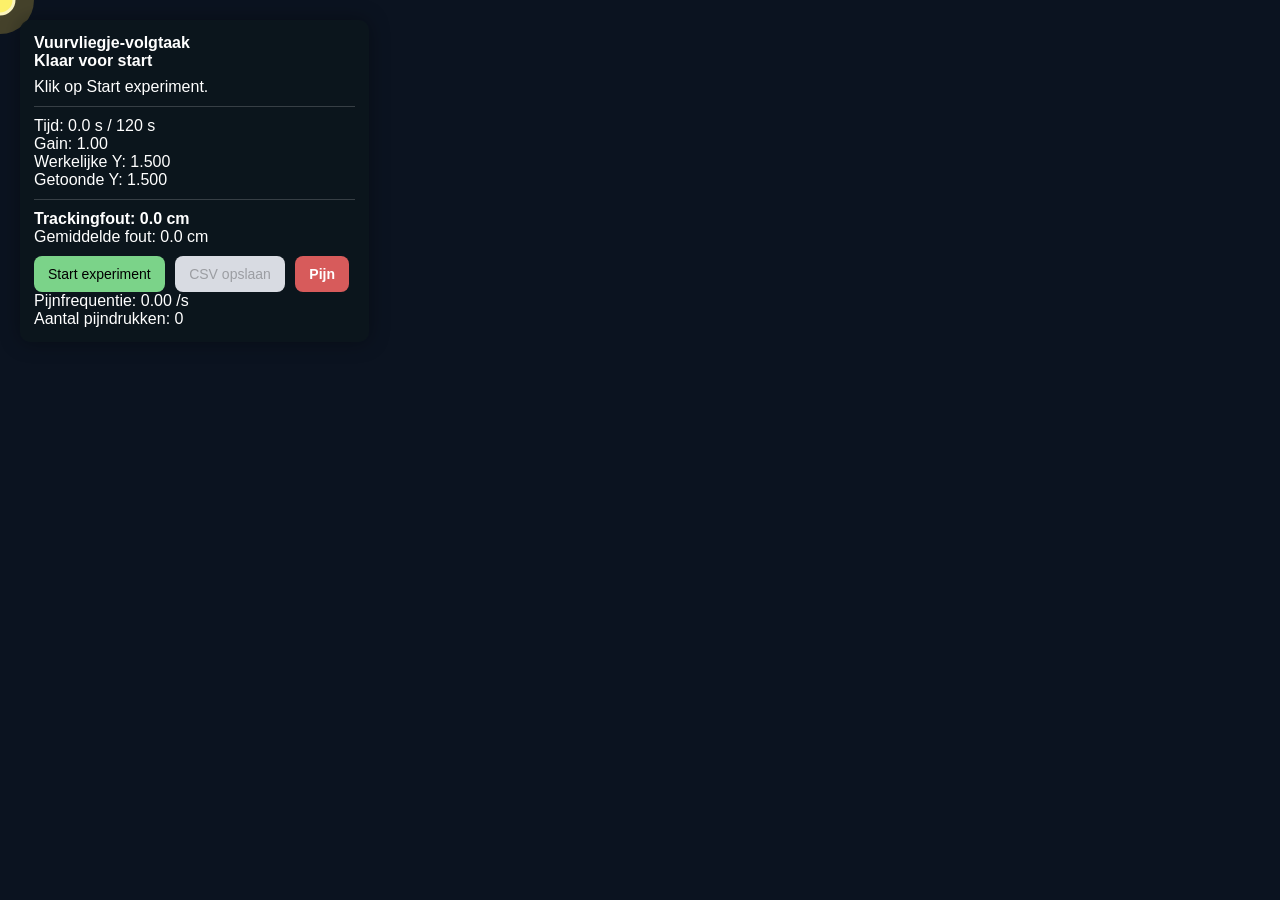
<file: index.html>
<!DOCTYPE html>
<html>
<head>
    <meta charset="utf-8">
    <title>Vuurvliegje-volgtaak</title>

    <script src="https://aframe.io/releases/1.7.1/aframe.min.js"></script>
    <link rel="stylesheet" href="style.css?v=6">
</head>

<body>

<div id="countdown">3</div>

<div id="info">
    <div><strong>Vuurvliegje-volgtaak</strong></div>
    <div id="statusText">Klaar voor start</div>
    <div id="instructionText">Klik op Start experiment.</div>

    <hr>

    <div id="timeText">Tijd: 0.0 s / 120 s</div>
    <div id="gainText">Gain: 1.00</div>
    <div id="realYText">Werkelijke Y: 1.500</div>
    <div id="visualYText">Getoonde Y: 1.500</div>

    <hr>

    <div id="errorText"><strong>Trackingfout: 0.0 cm</strong></div>
    <div id="meanErrorText">Gemiddelde fout: 0.0 cm</div>

    <button id="startButton">Start experiment</button>
    <button id="saveButton" disabled>CSV opslaan</button>
    <button id="painButton">Pijn</button>

    <div id="painRateText">Pijnfrequentie: 0.00 /s</div>
    <div id="painCountText">Aantal pijndrukken: 0</div>
</div>

<!-- Grote first-person arm als 2D-overlay. -->
<svg id="armOverlay" aria-hidden="true">
    <path id="armShape"></path>
    <circle id="elbowShape"></circle>
    <g id="handShape">
        <ellipse id="palmShape"></ellipse>
        <line class="finger finger1"></line>
        <line class="finger finger2"></line>
        <line class="finger finger3"></line>
        <line class="finger finger4"></line>
        <line class="finger thumb"></line>
    </g>

    <!-- Vuurvliegje ook in de bovenste SVG-laag tekenen, zodat het nooit door de hand verdwijnt. -->
    <circle id="targetGlow2D" r="34"></circle>
    <circle id="targetCore2D" r="14"></circle>
</svg>

<a-scene
    id="scene"
    fog="type: linear; color: #132433; near: 6; far: 18">

    <a-sky color="#102235"></a-sky>

    <a-entity light="type: ambient; color: #9db7c6; intensity: 0.75"></a-entity>
    <a-entity light="type: directional; color: #dce9f5; intensity: 0.45" position="-2 4 1"></a-entity>

    <a-plane position="0 0 -3" rotation="-90 0 0" width="26" height="26" color="#2f5f38"></a-plane>
    <a-plane position="0 0.01 -3" rotation="-90 0 0" width="4" height="10" color="#6b5b43"></a-plane>

    <a-sphere position="-6 1.2 -12" radius="3.0" color="#20382b"></a-sphere>
    <a-sphere position="0 1.4 -13" radius="3.5" color="#1c3327"></a-sphere>
    <a-sphere position="6 1.1 -12" radius="3.0" color="#21372a"></a-sphere>

    <a-cylinder position="-3 1.2 -4" radius="0.15" height="2.4" color="#6a4128"></a-cylinder>
    <a-cone position="-3 2.8 -4" radius-bottom="1.0" radius-top="0.1" height="2.2" color="#2c6d3b"></a-cone>
    <a-cylinder position="-4.5 1.3 -6" radius="0.17" height="2.6" color="#6a4128"></a-cylinder>
    <a-cone position="-4.5 3.0 -6" radius-bottom="1.1" radius-top="0.1" height="2.4" color="#2e7440"></a-cone>
    <a-cylinder position="-2.2 1.1 -7.5" radius="0.14" height="2.2" color="#6a4128"></a-cylinder>
    <a-cone position="-2.2 2.6 -7.5" radius-bottom="0.9" radius-top="0.1" height="2.0" color="#2b6a3b"></a-cone>

    <a-cylinder position="3 1.2 -4.5" radius="0.15" height="2.4" color="#6a4128"></a-cylinder>
    <a-cone position="3 2.8 -4.5" radius-bottom="1.0" radius-top="0.1" height="2.2" color="#2c6d3b"></a-cone>
    <a-cylinder position="4.6 1.35 -6.8" radius="0.18" height="2.7" color="#6a4128"></a-cylinder>
    <a-cone position="4.6 3.1 -6.8" radius-bottom="1.15" radius-top="0.1" height="2.4" color="#327442"></a-cone>
    <a-cylinder position="2.0 1.1 -8" radius="0.14" height="2.2" color="#6a4128"></a-cylinder>
    <a-cone position="2.0 2.6 -8" radius-bottom="0.9" radius-top="0.1" height="2.0" color="#2a6638"></a-cone>

    <a-sphere position="-1.8 0.35 -4.5" radius="0.35" color="#295936"></a-sphere>
    <a-sphere position="1.9 0.35 -5.2" radius="0.38" color="#2a5d37"></a-sphere>
    <a-sphere position="-2.6 0.3 -6.0" radius="0.30" color="#234d2f"></a-sphere>
    <a-sphere position="2.8 0.3 -6.2" radius="0.32" color="#234d2f"></a-sphere>

    <a-entity id="target" position="0 1.5 -3">
        <a-sphere id="fireflyGlow" radius="0.29" color="#ffd54a" opacity="0.34" transparent="true"></a-sphere>
        <a-sphere id="fireflyBody" radius="0.115" color="#ffe35a" material="shader: standard; emissive: #ffd54a; emissiveIntensity: 2.2"></a-sphere>
        <a-sphere position="0.075 0.045 0.045" radius="0.04" color="#fff6c7" material="shader: standard; emissive: #fff6c7; emissiveIntensity: 2.4"></a-sphere>
        <a-entity id="fireflyLight" light="type: point; color: #ffd85e; intensity: 1.5; distance: 3.5"></a-entity>
    </a-entity>

    <a-entity id="cursor" position="0 1.5 -2.8" visible="false">
        <a-sphere id="handGlow" radius="0.16" opacity="0"></a-sphere>
    </a-entity>

    <a-camera id="mainCamera" position="0 1.6 0"></a-camera>
</a-scene>

<script src="js/config.js?v=6"></script>
<script src="js/arm.js?v=6"></script>
<script src="js/logging.js?v=6"></script>
<script src="js/experiment.js?v=6"></script>

</body>
</html>
</file>
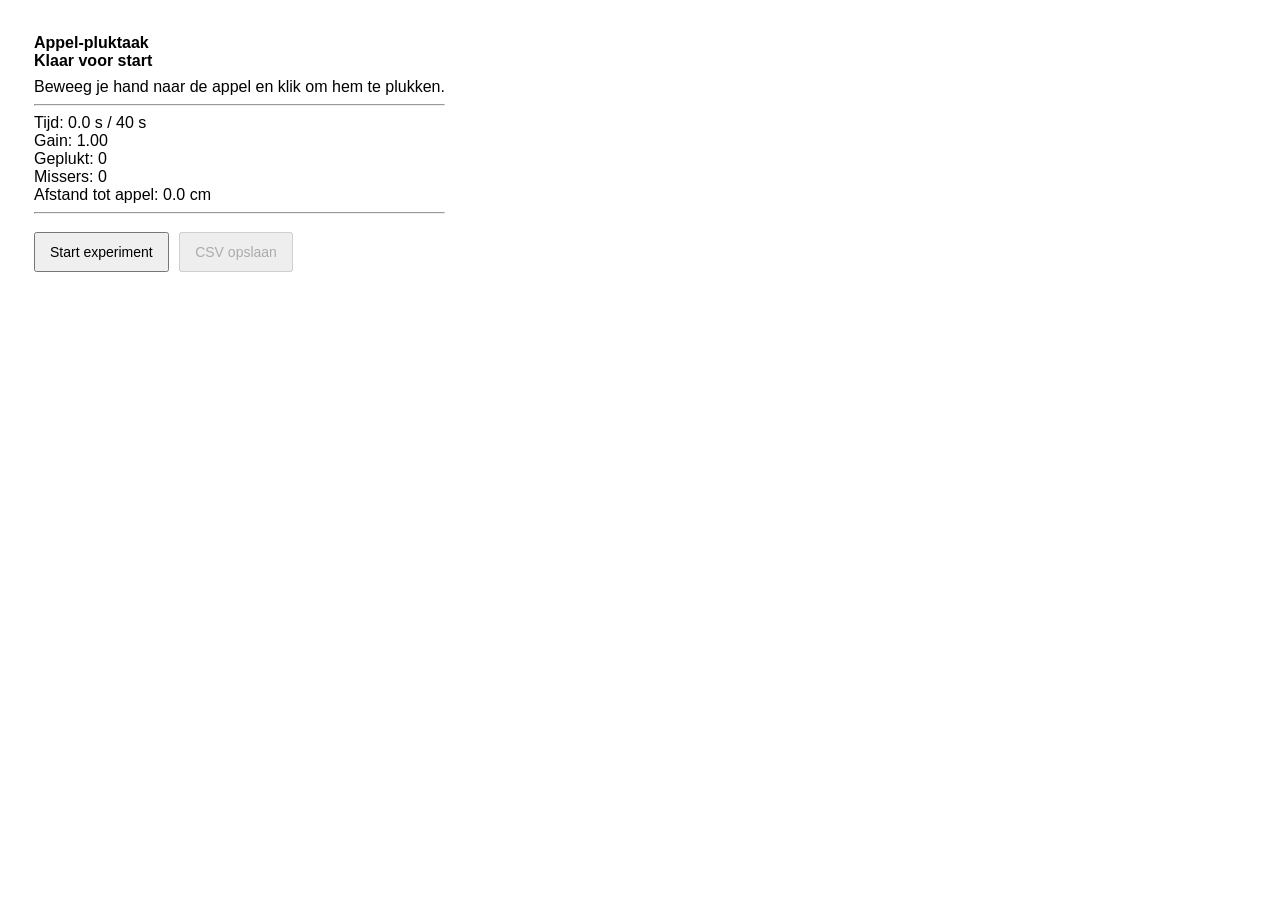
<file: appelpluk.html>
<!DOCTYPE html>
<html>
<head>
    <meta charset="utf-8">
    <title>Appel-pluktaak</title>

    <script src="https://aframe.io/releases/1.7.1/aframe.min.js"></script>

    <style>
        body {
            margin: 0;
            overflow: hidden;
            font-family: Arial, sans-serif;
        }

        #info {
            position: fixed;
            top: 20px;
            left: 20px;
            z-index: 9999;
            background: rgba(255,255,255,0.93);
            padding: 14px;
            border-radius: 10px;
            min-width: 285px;
        }

        button {
            margin-top: 10px;
            margin-right: 6px;
            padding: 10px 14px;
            font-size: 14px;
            cursor: pointer;
        }

        #statusText {
            font-weight: bold;
            margin-bottom: 8px;
        }

        #countdown {
            position: fixed;
            inset: 0;
            z-index: 20000;

            display: none;
            align-items: center;
            justify-content: center;

            background: rgba(0,0,0,0.20);

            font-size: 110px;
            font-weight: bold;
            color: white;

            text-shadow:
                0 0 8px black,
                0 0 20px black;

            pointer-events: none;
        }

        #successMessage {
            position: fixed;
            left: 50%;
            top: 25%;
            transform: translate(-50%, -50%);
            z-index: 15000;

            color: white;
            font-size: 32px;
            font-weight: bold;

            text-shadow: 0 0 10px black;

            display: none;

            pointer-events: none;
        }
    </style>
</head>

<body>

<div id="countdown">3</div>

<div id="successMessage">
    Geplukt!
</div>

<div id="info">

    <div><strong>Appel-pluktaak</strong></div>

    <div id="statusText">
        Klaar voor start
    </div>

    <div id="instructionText">
        Beweeg je hand naar de appel en klik om hem te plukken.
    </div>

    <hr>

    <div id="timeText">
        Tijd: 0.0 s / 40 s
    </div>

    <div id="gainText">
        Gain: 1.00
    </div>

    <div id="scoreText">
        Geplukt: 0
    </div>

    <div id="missText">
        Missers: 0
    </div>

    <div id="errorText">
        Afstand tot appel: 0.0 cm
    </div>

    <hr>

    <button id="startButton">
        Start experiment
    </button>

    <button id="saveButton" disabled>
        CSV opslaan
    </button>

</div>


<a-scene
    fog="type: linear; color: #b8d6dd; near: 8; far: 25">

    <!-- lucht -->
    <a-sky color="#bfe0ea"></a-sky>

    <!-- licht -->
    <a-entity
        light="type: ambient; color: #ffffff; intensity: 0.9">
    </a-entity>

    <a-entity
        light="type: directional; color: #fffbe5; intensity: 0.7"
        position="-3 6 2">
    </a-entity>

    <!-- gras -->
    <a-plane
        position="0 0 -6"
        rotation="-90 0 0"
        width="30"
        height="30"
        color="#609b4d">
    </a-plane>

    <!-- pad -->
    <a-plane
        position="0 0.01 -6"
        rotation="-90 0 0"
        width="3"
        height="18"
        color="#a9875f">
    </a-plane>


    <!-- LINKER BOOM -->

    <a-cylinder
        position="-3.0 1.4 -5"
        radius="0.25"
        height="2.8"
        color="#70452b">
    </a-cylinder>

    <a-sphere
        position="-3.0 3.1 -5"
        radius="1.35"
        color="#467f3e">
    </a-sphere>

    <a-sphere
        position="-3.7 2.8 -5"
        radius="0.8"
        color="#4d8b43">
    </a-sphere>

    <a-sphere
        position="-2.3 2.8 -5"
        radius="0.8"
        color="#4d8b43">
    </a-sphere>


    <!-- RECHTER BOOM -->

    <a-cylinder
        position="3.0 1.4 -5"
        radius="0.25"
        height="2.8"
        color="#70452b">
    </a-cylinder>

    <a-sphere
        position="3.0 3.1 -5"
        radius="1.35"
        color="#467f3e">
    </a-sphere>

    <a-sphere
        position="3.7 2.8 -5"
        radius="0.8"
        color="#4d8b43">
    </a-sphere>

    <a-sphere
        position="2.3 2.8 -5"
        radius="0.8"
        color="#4d8b43">
    </a-sphere>


    <!-- VERRE BOMEN -->

    <a-cylinder
        position="-6 1.5 -11"
        radius="0.3"
        height="3"
        color="#69422c">
    </a-cylinder>

    <a-sphere
        position="-6 3.3 -11"
        radius="1.5"
        color="#3e7137">
    </a-sphere>

    <a-cylinder
        position="6 1.5 -12"
        radius="0.3"
        height="3"
        color="#69422c">
    </a-cylinder>

    <a-sphere
        position="6 3.3 -12"
        radius="1.5"
        color="#3e7137">
    </a-sphere>


    <!-- APPEL -->
    <a-entity
        id="target"
        position="0 1.5 -3">

        <a-sphere
            id="appleBody"
            radius="0.13"
            color="#d62f2f">
        </a-sphere>

        <a-cylinder
            position="0 0.15 0"
            radius="0.012"
            height="0.10"
            color="#634229">
        </a-cylinder>

        <a-sphere
            position="0.07 0.17 0"
            scale="0.12 0.03 0.06"
            color="#38853b">
        </a-sphere>

    </a-entity>


    <!-- HAND -->
    <a-entity
        id="cursor"
        position="0 1.5 -2.8">

        <a-sphere
            id="handGlow"
            radius="0.16"
            color="#ffe6b4"
            opacity="0.15"
            transparent="true">
        </a-sphere>

        <!-- palm -->
        <a-sphere
            radius="0.08"
            color="#f2c28b">
        </a-sphere>

        <!-- wijsvinger -->
        <a-box
            position="0.11 0.05 0"
            width="0.14"
            height="0.04"
            depth="0.04"
            color="#f2c28b">
        </a-box>

    </a-entity>


    <a-camera position="0 1.6 0"></a-camera>

</a-scene>


<script>

// ======================================================
// ELEMENTEN
// ======================================================

const target =
    document.querySelector("#target");

const cursor =
    document.querySelector("#cursor");

const appleBody =
    document.querySelector("#appleBody");

const handGlow =
    document.querySelector("#handGlow");

const startButton =
    document.querySelector("#startButton");

const saveButton =
    document.querySelector("#saveButton");

const statusText =
    document.querySelector("#statusText");

const instructionText =
    document.querySelector("#instructionText");

const countdown =
    document.querySelector("#countdown");

const successMessage =
    document.querySelector("#successMessage");

const timeText =
    document.querySelector("#timeText");

const gainText =
    document.querySelector("#gainText");

const scoreText =
    document.querySelector("#scoreText");

const missText =
    document.querySelector("#missText");

const errorText =
    document.querySelector("#errorText");


// ======================================================
// INSTELLINGEN
// ======================================================

const referenceX = 0;
const referenceY = 1.5;

const mouseScaleX = 0.003;
const mouseScaleY = 0.003;

const experimentDuration = 40;

// maximale afstand om te kunnen plukken
const pluckDistance = 0.18;


// ======================================================
// STATUS
// ======================================================

let experimentRunning = false;
let countdownRunning = false;
let experimentFinished = false;

let startTime = 0;
let lastLogTime = 0;

let realX = referenceX;
let realY = referenceY;

let visualX = referenceX;
let visualY = referenceY;

let targetX = referenceX;
let targetY = referenceY;

let currentError = 0;

let appleNumber = 1;

let score = 0;
let misses = 0;

let appleStartTime = 0;

let data = [];


// ======================================================
// HULPFUNCTIE
// ======================================================

function clamp(value, min, max) {

    return Math.max(
        min,
        Math.min(max, value)
    );
}


// ======================================================
// MUIS
// ======================================================

document.addEventListener(
    "mousemove",
    function(event) {

        if (!experimentRunning) {
            return;
        }

        realX +=
            event.movementX *
            mouseScaleX;

        realY -=
            event.movementY *
            mouseScaleY;

        realX =
            clamp(realX, -1.8, 1.8);

        realY =
            clamp(realY, 0.5, 2.5);
    }
);


// ======================================================
// GAIN
// ======================================================

function getGain(t) {

    if (t < 10) return 1.00;

    if (t < 20) return 0.95;

    if (t < 30) return 0.90;

    return 0.85;
}


// ======================================================
// NIEUWE APPEL
// ======================================================

function newApple() {

    // willekeurige positie binnen bereik

    targetX =
        -1.1 +
        Math.random() * 2.2;

    targetY =
        0.9 +
        Math.random() * 1.2;

    target.object3D.position.set(
        targetX,
        targetY,
        -3
    );

    appleStartTime =
        performance.now();

    appleNumber++;
}


// ======================================================
// POGING OM TE PLUKKEN
// ======================================================

document.addEventListener(
    "mousedown",
    function(event) {

        if (!experimentRunning) {
            return;
        }

        const now =
            performance.now();

        const elapsed =
            (now - startTime) / 1000;

        const gain =
            getGain(elapsed);


        if (currentError <= pluckDistance) {

            // =========================
            // SUCCES
            // =========================

            score++;

            const reachTime =
                (now - appleStartTime) /
                1000;

            data.push({

                event: "pluck",

                time: elapsed,

                gain: gain,

                apple: appleNumber,

                target_x: targetX,
                target_y: targetY,

                real_x: realX,
                real_y: realY,

                visual_x: visualX,
                visual_y: visualY,

                error_cm:
                    currentError * 100,

                reach_time:
                    reachTime,

                score: score,
                misses: misses
            });


            scoreText.innerText =
                "Geplukt: " +
                score;


            successMessage.style.display =
                "block";


            appleBody.setAttribute(
                "scale",
                "0.4 0.4 0.4"
            );


            setTimeout(function() {

                successMessage.style.display =
                    "none";

                appleBody.setAttribute(
                    "scale",
                    "1 1 1"
                );

                newApple();

            }, 250);


        } else {

            // =========================
            // MISSER
            // =========================

            misses++;

            missText.innerText =
                "Missers: " +
                misses;


            data.push({

                event: "miss",

                time: elapsed,

                gain: gain,

                apple: appleNumber,

                target_x: targetX,
                target_y: targetY,

                real_x: realX,
                real_y: realY,

                visual_x: visualX,
                visual_y: visualY,

                error_cm:
                    currentError * 100,

                reach_time: "",

                score: score,
                misses: misses
            });
        }

    }
);


// ======================================================
// COUNTDOWN
// ======================================================

function showCountdown() {

    countdownRunning = true;

    countdown.style.display =
        "flex";

    statusText.innerText =
        "Kalibratie";

    instructionText.innerText =
        "De hand start in het midden.";

    countdown.innerText =
        "3";


    setTimeout(function() {

        countdown.innerText =
            "2";

    }, 1000);


    setTimeout(function() {

        countdown.innerText =
            "1";

    }, 2000);


    setTimeout(function() {

        countdown.innerText =
            "START";

    }, 3000);


    setTimeout(function() {

        countdown.style.display =
            "none";

        realX =
            referenceX;

        realY =
            referenceY;

        startTime =
            performance.now();

        lastLogTime =
            startTime;

        score = 0;
        misses = 0;

        appleNumber = 0;

        data = [];

        experimentRunning =
            true;

        countdownRunning =
            false;

        experimentFinished =
            false;

        scoreText.innerText =
            "Geplukt: 0";

        missText.innerText =
            "Missers: 0";

        statusText.innerText =
            "Experiment loopt";

        instructionText.innerText =
            "Beweeg naar de appel en klik om te plukken.";

        startButton.disabled =
            true;

        newApple();

    }, 3500);
}


// ======================================================
// START
// ======================================================

startButton.addEventListener(
    "click",
    function() {

        if (
            experimentRunning ||
            countdownRunning
        ) {
            return;
        }

        document.body.requestPointerLock();

        realX =
            referenceX;

        realY =
            referenceY;

        cursor.object3D.position.set(
            referenceX,
            referenceY,
            -2.8
        );

        saveButton.disabled =
            true;

        showCountdown();
    }
);


// ======================================================
// STOP
// ======================================================

function stopExperiment() {

    experimentRunning =
        false;

    experimentFinished =
        true;

    if (
        document.pointerLockElement
    ) {

        document.exitPointerLock();
    }

    statusText.innerText =
        "Experiment klaar";

    instructionText.innerText =
        "Je kunt de data nu opslaan.";

    startButton.disabled =
        false;

    startButton.innerText =
        "Opnieuw starten";

    saveButton.disabled =
        false;
}


// ======================================================
// ANIMATIE
// ======================================================

function animate() {

    const now =
        performance.now();


    if (!experimentRunning) {

        requestAnimationFrame(
            animate
        );

        return;
    }


    const elapsed =
        (now - startTime) /
        1000;


    if (
        elapsed >=
        experimentDuration
    ) {

        timeText.innerText =
            "Tijd: 40.0 s / 40 s";

        stopExperiment();

        requestAnimationFrame(
            animate
        );

        return;
    }


    const gain =
        getGain(elapsed);


    // =========================
    // VISUELE HAND
    // =========================

    visualX =
        realX;

    visualY =
        referenceY +
        gain *
        (
            realY -
            referenceY
        );


    cursor.object3D.position.set(
        visualX,
        visualY,
        -2.8
    );


    // =========================
    // AFSTAND TOT APPEL
    // =========================

    const dx =
        targetX -
        visualX;

    const dy =
        targetY -
        visualY;

    currentError =
        Math.sqrt(
            dx * dx +
            dy * dy
        );


    const errorCm =
        currentError *
        100;


    // =========================
    // NABIJHEIDSFEEDBACK
    // =========================

    if (
        currentError <=
        pluckDistance
    ) {

        handGlow.setAttribute(
            "opacity",
            "0.35"
        );

        appleBody.setAttribute(
            "color",
            "#ff5050"
        );

    } else {

        handGlow.setAttribute(
            "opacity",
            "0.15"
        );

        appleBody.setAttribute(
            "color",
            "#d62f2f"
        );
    }


    // =========================
    // DISPLAY
    // =========================

    timeText.innerText =
        "Tijd: " +
        elapsed.toFixed(1) +
        " s / 40 s";

    gainText.innerText =
        "Gain: " +
        gain.toFixed(2);

    errorText.innerText =
        "Afstand tot appel: " +
        errorCm.toFixed(1) +
        " cm";


    // =========================
    // CONTINUE LOGGING ~60 Hz
    // =========================

    if (
        now -
        lastLogTime >=
        16
    ) {

        data.push({

            event: "frame",

            time: elapsed,

            gain: gain,

            apple: appleNumber,

            target_x: targetX,
            target_y: targetY,

            real_x: realX,
            real_y: realY,

            visual_x: visualX,
            visual_y: visualY,

            error_cm: errorCm,

            reach_time: "",

            score: score,
            misses: misses
        });

        lastLogTime =
            now;
    }


    requestAnimationFrame(
        animate
    );
}


animate();


// ======================================================
// CSV
// ======================================================

saveButton.addEventListener(
    "click",
    function() {

        let csv =

            "event," +
            "time_s," +
            "gain," +
            "apple," +
            "target_x," +
            "target_y," +
            "real_x," +
            "real_y," +
            "visual_x," +
            "visual_y," +
            "error_cm," +
            "reach_time_s," +
            "score," +
            "misses\n";


        data.forEach(
            function(row) {

                csv +=

                    row.event + "," +

                    Number(row.time)
                        .toFixed(4) +
                    "," +

                    Number(row.gain)
                        .toFixed(2) +
                    "," +

                    row.apple +
                    "," +

                    Number(row.target_x)
                        .toFixed(4) +
                    "," +

                    Number(row.target_y)
                        .toFixed(4) +
                    "," +

                    Number(row.real_x)
                        .toFixed(4) +
                    "," +

                    Number(row.real_y)
                        .toFixed(4) +
                    "," +

                    Number(row.visual_x)
                        .toFixed(4) +
                    "," +

                    Number(row.visual_y)
                        .toFixed(4) +
                    "," +

                    Number(row.error_cm)
                        .toFixed(2) +
                    "," +

                    row.reach_time +
                    "," +

                    row.score +
                    "," +

                    row.misses +
                    "\n";
            }
        );


        const blob =
            new Blob(
                [csv],
                {
                    type:
                    "text/csv;charset=utf-8;"
                }
            );


        const url =
            URL.createObjectURL(
                blob
            );


        const link =
            document.createElement(
                "a"
            );

        link.href =
            url;

        link.download =
            "appel_pluktaak.csv";


        document.body.appendChild(
            link
        );

        link.click();


        document.body.removeChild(
            link
        );


        URL.revokeObjectURL(
            url
        );
    }
);

</script>

</body>
</html>
</file>
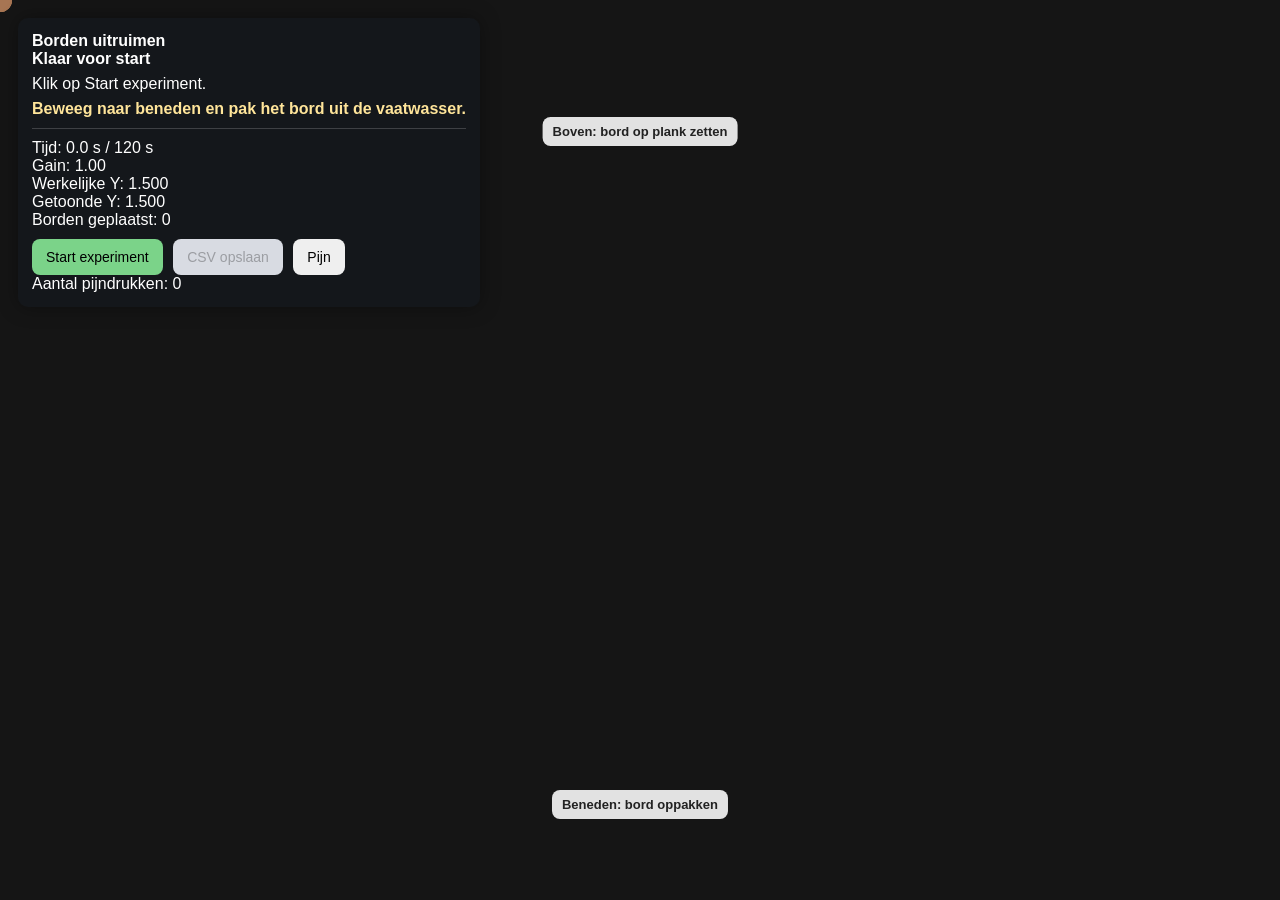
<file: dishwasher_task.html>
<!DOCTYPE html>
<html>
<head>
    <meta charset="utf-8">
    <title>Borden uitruimen - verticale gain taak</title>
    <script src="https://aframe.io/releases/1.7.1/aframe.min.js"></script>
    <link rel="stylesheet" href="dishwasher_style.css?v=1">
</head>
<body>

<div id="countdown">3</div>

<div id="info">
    <div><strong>Borden uitruimen</strong></div>
    <div id="statusText">Klaar voor start</div>
    <div id="instructionText">Klik op Start experiment.</div>
    <div id="taskText">Pak beneden een bord en zet het boven op de plank.</div>

    <hr>
    <div id="timeText">Tijd: 0.0 s / 120 s</div>
    <div id="gainText">Gain: 1.00</div>
    <div id="realYText">Werkelijke Y: 1.500</div>
    <div id="visualYText">Getoonde Y: 1.500</div>
    <div id="plateCountText">Borden geplaatst: 0</div>

    <button id="startButton">Start experiment</button>
    <button id="saveButton" disabled>CSV opslaan</button>
    <button id="painButton">Pijn</button>
    <div id="painCountText">Aantal pijndrukken: 0</div>
</div>

<div id="pickupHint">Beneden: bord oppakken</div>
<div id="releaseHint">Boven: bord op plank zetten</div>

<!-- Grote first-person arm als 2D-overlay. Het bord wordt tijdens dragen
     eveneens als overlay getekend zodat het netjes met de hand meebeweegt. -->
<svg id="armOverlay" aria-hidden="true">
    <path id="armShape"></path>
    <circle id="elbowShape"></circle>

    <g id="carriedPlate">
        <ellipse class="rim" cx="0" cy="0" rx="57" ry="44"></ellipse>
        <ellipse class="inner" cx="0" cy="0" rx="39" ry="28"></ellipse>
    </g>

    <g id="handShape">
        <ellipse id="palmShape"></ellipse>
        <line class="finger finger1"></line>
        <line class="finger finger2"></line>
        <line class="finger finger3"></line>
        <line class="finger finger4"></line>
        <line class="finger thumb"></line>
    </g>
</svg>

<a-scene id="scene" fog="type: linear; color: #d9e0e5; near: 8; far: 20">
    <a-sky color="#dce5ea"></a-sky>
    <a-entity light="type: ambient; color: #ffffff; intensity: 0.9"></a-entity>
    <a-entity light="type: directional; color: #ffffff; intensity: 0.55" position="-2 5 2"></a-entity>

    <!-- Keukenwand en vloer -->
    <a-plane position="0 1.65 -4.0" width="8" height="4.0" color="#e8e2d9"></a-plane>
    <a-plane position="0 0 -3.0" rotation="-90 0 0" width="8" height="8" color="#b9b5ad"></a-plane>

    <!-- Aanrechtblokken links/rechts houden het midden vrij. -->
    <a-box position="-2.35 0.78 -3.45" width="2.2" height="1.55" depth="0.75" color="#8fa0a8"></a-box>
    <a-box position="2.35 0.78 -3.45" width="2.2" height="1.55" depth="0.75" color="#8fa0a8"></a-box>
    <a-box position="-2.35 1.57 -3.35" width="2.3" height="0.10" depth="0.95" color="#d7d3cb"></a-box>
    <a-box position="2.35 1.57 -3.35" width="2.3" height="0.10" depth="0.95" color="#d7d3cb"></a-box>

    <!-- Open vaatwasser in het midden onderin. -->
    <a-box position="0 0.55 -3.55" width="1.45" height="1.05" depth="0.75" color="#6f7b82"></a-box>
    <a-box position="0 0.18 -2.95" rotation="-68 0 0" width="1.45" height="0.08" depth="1.05" color="#aab3b8"></a-box>
    <a-box position="0 0.48 -2.92" width="1.18" height="0.05" depth="0.70" color="#7f8c93"></a-box>
    <a-box position="-0.48 0.56 -2.92" width="0.04" height="0.25" depth="0.70" color="#c5ccd0"></a-box>
    <a-box position="0.48 0.56 -2.92" width="0.04" height="0.25" depth="0.70" color="#c5ccd0"></a-box>

    <!-- Bord dat klaarstaat om te worden gepakt. -->
    <a-entity id="waitingPlate" position="0 0.68 -2.87">
        <a-circle radius="0.27" color="#f7f7f4" material="side: double"></a-circle>
        <a-ring radius-inner="0.17" radius-outer="0.21" color="#d5d6d2" material="side: double"></a-ring>
    </a-entity>

    <!-- Plank bovenin; de drempel ligt ongeveer ter hoogte van de plank. -->
    <a-box position="0 2.23 -3.45" width="2.75" height="0.10" depth="0.58" color="#9b7657"></a-box>
    <a-box position="-1.25 2.06 -3.50" width="0.08" height="0.35" depth="0.55" color="#71543e"></a-box>
    <a-box position="1.25 2.06 -3.50" width="0.08" height="0.35" depth="0.55" color="#71543e"></a-box>
    <a-entity id="placedPlates"></a-entity>

    <!-- Onzichtbare cursor: arm.js gebruikt deze voor de handpositie/logging. -->
    <a-entity id="cursor" position="0 1.5 -2.8" visible="false">
        <a-sphere id="handGlow" radius="0.16" opacity="0"></a-sphere>
    </a-entity>

    <a-camera id="mainCamera" position="0 1.6 0"></a-camera>
</a-scene>

<script src="js/dishwasher_config.js?v=1"></script>
<script src="js/arm.js?v=6"></script>
<script src="js/dishwasher_logging.js?v=1"></script>
<script src="js/dishwasher_task.js?v=1"></script>

</body>
</html>
</file>
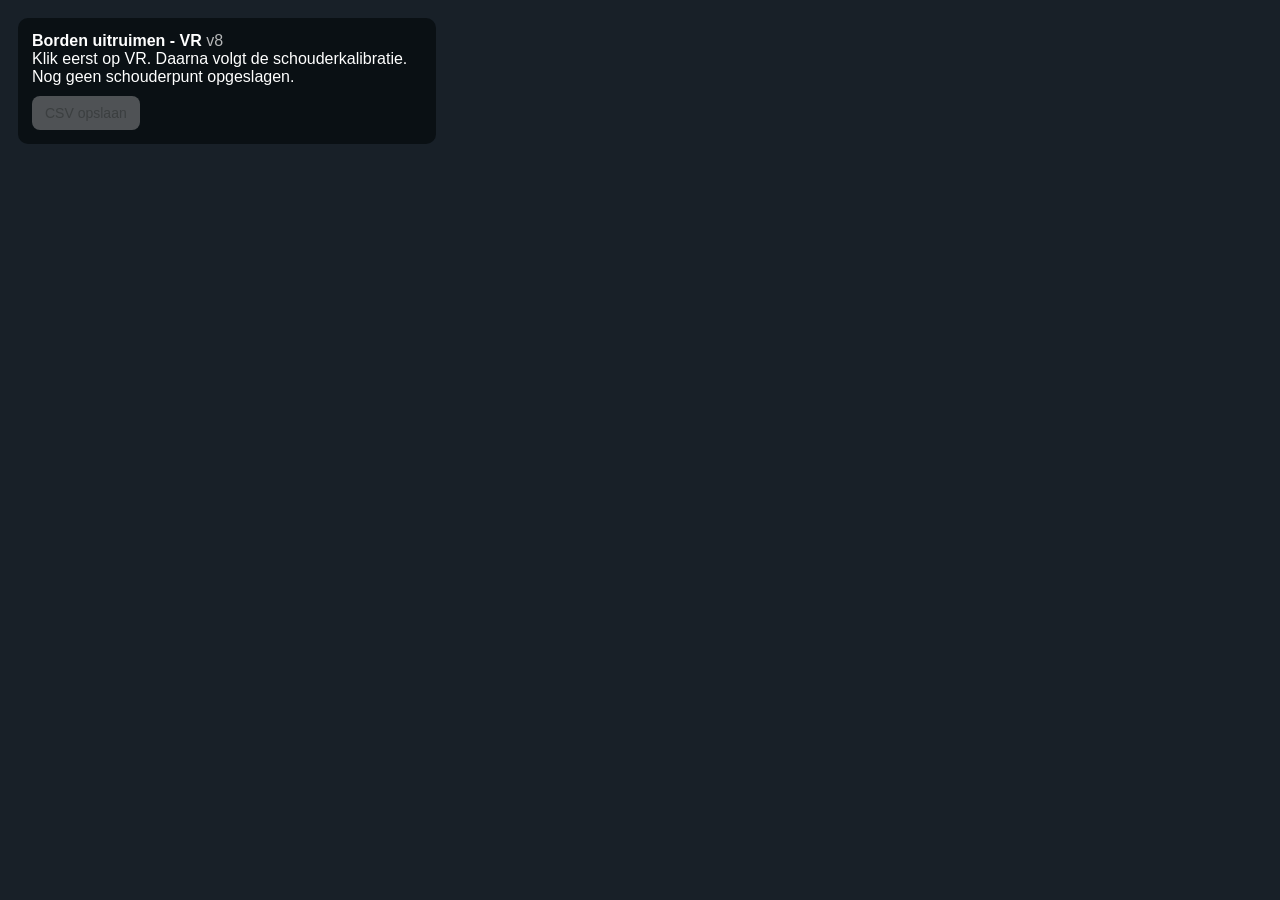
<file: dishwasher_vr.html>
<!DOCTYPE html>
<html>
<head>
    <meta charset="utf-8">
    <title>Borden uitruimen VR - schouderkalibratie</title>
    <script src="https://aframe.io/releases/1.7.1/aframe.min.js"></script>
    <style>
        body { margin:0; font-family:Arial,sans-serif; background:#182028; color:white; }
        #panel { position:fixed; z-index:9999; top:18px; left:18px; width:390px; padding:14px; border-radius:10px; background:rgba(8,14,18,.88); }
        button { padding:9px 13px; border:0; border-radius:8px; font-size:14px; }
        #saveButton { margin-top:10px; }
    </style>
</head>
<body>
<div id="panel">
    <div><strong>Borden uitruimen - VR</strong> <span style="opacity:.7">v8</span></div>
    <div id="statusText">Klik eerst op VR. Daarna volgt de schouderkalibratie.</div>
    <div id="detailText">Nog geen schouderpunt opgeslagen.</div>
    <button id="saveButton" disabled>CSV opslaan</button>
</div>

<a-scene id="scene" fog="type: linear; color: #d9e0e5; near: 6; far: 18">
    <a-sky color="#dce5ea"></a-sky>
    <a-entity light="type: ambient; color: #ffffff; intensity: 0.9"></a-entity>
    <a-entity light="type: directional; color: #ffffff; intensity: 0.5" position="-2 5 2"></a-entity>

    <a-plane position="0 1.6 -3.4" width="7" height="3.7" color="#e8e2d9"></a-plane>
    <a-plane position="0 0 -2.5" rotation="-90 0 0" width="7" height="7" color="#b9b5ad"></a-plane>

    <!-- Vaatwasser onder -->
    <a-box position="0 0.48 -1.55" width="1.25" height="0.9" depth="0.65" color="#6f7b82"></a-box>
    <a-box position="0 0.18 -1.05" rotation="-65 0 0" width="1.25" height="0.06" depth="0.9" color="#aab3b8"></a-box>
    <a-entity id="waitingPlate" position="0 0.58 -1.12">
        <a-cylinder radius="0.17" height="0.025" rotation="90 0 0" color="#f8f8f3"></a-cylinder>
    </a-entity>

    <!-- Zichtbare grijpzone rond het bord. Groen = dichtbij genoeg om te pakken. -->
    <a-sphere
        id="pickupZone"
        visible="false"
        position="0 0.58 -1.12"
        radius="0.22"
        color="#4fc46a"
        opacity="0.16"
        transparent="true">
    </a-sphere>

    <!-- Plank boven -->
    <a-box id="shelf" position="0 2.12 -1.5" width="2.2" height="0.08" depth="0.45" color="#9b7657"></a-box>
    <a-entity id="placedPlates" position="0 2.18 -1.30"></a-entity>

    <!-- Plaatsingszone boven de plank. -->
    <a-sphere
        id="releaseZone"
        visible="false"
        position="0 2.20 -1.30"
        radius="0.24"
        color="#4fc46a"
        opacity="0.12"
        transparent="true">
    </a-sphere>

    <!-- Rechter Quest-controller: zelfde A-Frame posebron als in de werkende debugtest. -->
    <a-entity id="rightController" laser-controls="hand: right"></a-entity>

    <!-- Eigen visuele handproxy. De echte controller wordt alleen als input gebruikt. -->
    <a-sphere id="vrHand" radius="0.075" color="#c88b62" position="0 1.4 -1.05"></a-sphere>
    <a-entity id="carriedPlate3D" visible="false" position="0 1.35 -1.07">
        <a-cylinder radius="0.19" height="0.035" rotation="90 0 0" color="#fff6d5"></a-cylinder>
        <a-torus radius="0.19" radius-tubular="0.012" rotation="90 0 0" color="#d6b85f"></a-torus>
    </a-entity>

    <a-camera id="camera" position="0 1.6 0">
        <a-entity position="0 -0.18 -1.35">
            <a-plane width="1.25" height="0.38" color="#10212a" opacity="0.78"></a-plane>
            <a-text id="hudText" value="Klik eerst op VR." align="center" width="1.1" position="0 0 0.01" color="#ffffff"></a-text>
        </a-entity>
    </a-camera>
</a-scene>

<script src="js/dishwasher_vr_config.js?v=8"></script>
<script src="js/dishwasher_vr_logging.js?v=8"></script>
<script src="js/dishwasher_vr.js?v=8"></script>
</body>
</html>
</file>
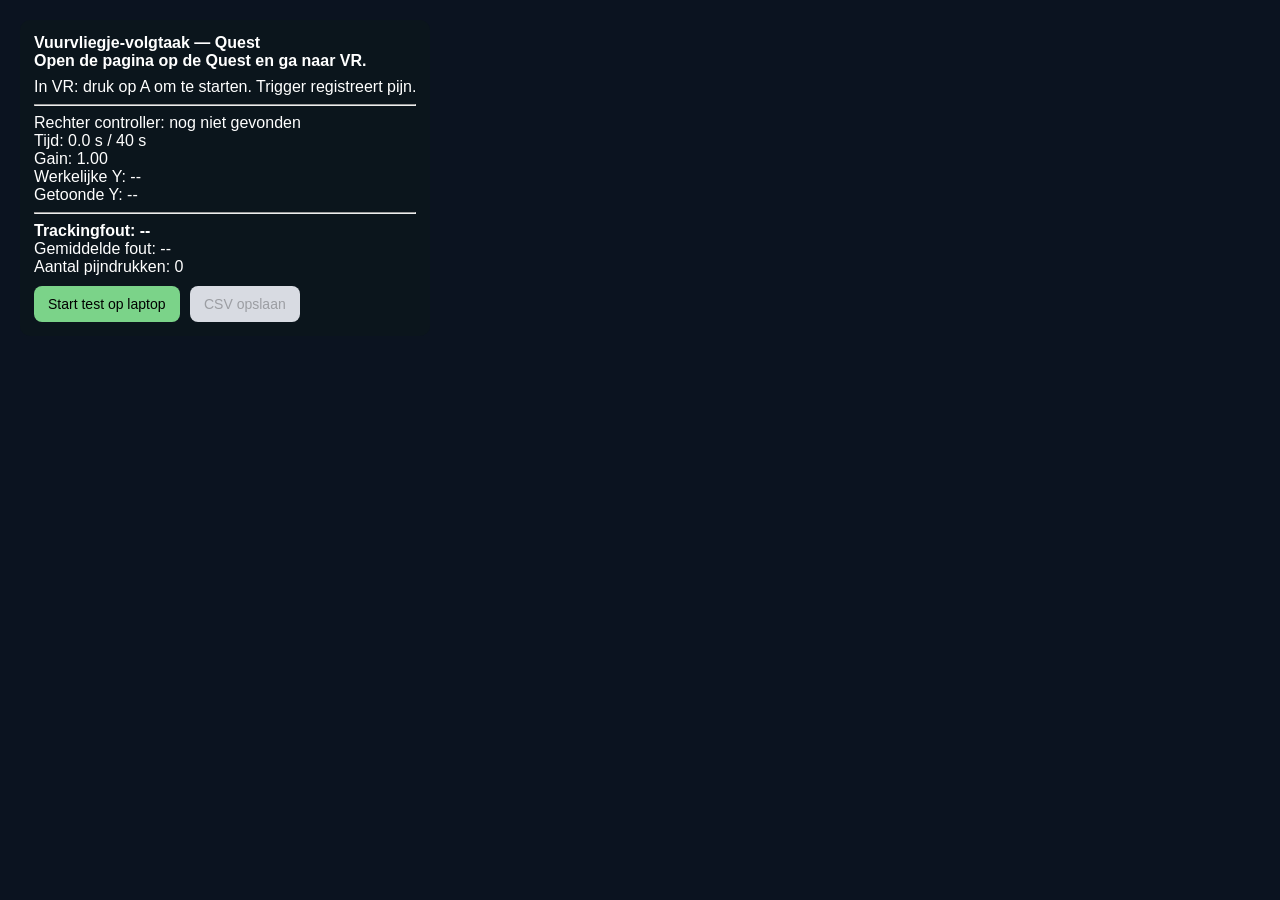
<file: firefly_quest.html>
<!DOCTYPE html>
<html>
<head>
    <meta charset="utf-8">
    <title>Vuurvliegje-volgtaak Quest</title>
    <script src="https://aframe.io/releases/1.7.1/aframe.min.js"></script>
    <style>
        body { margin:0; overflow:hidden; font-family:Arial,sans-serif; background:#0b1320; }
        #info { position:fixed; top:20px; left:20px; z-index:9999; background:rgba(12,22,28,.88); color:white; padding:14px; border-radius:10px; min-width:310px; }
        button { margin-top:10px; margin-right:6px; padding:10px 14px; font-size:14px; cursor:pointer; border:none; border-radius:8px; }
        #startButton { background:#7bd389; }
        #saveButton { background:#d8dbe2; }
        #statusText { font-weight:bold; margin-bottom:8px; }
    </style>
</head>
<body>
<div id="info">
    <div><strong>Vuurvliegje-volgtaak — Quest</strong></div>
    <div id="statusText">Open de pagina op de Quest en ga naar VR.</div>
    <div id="instructionText">In VR: druk op A om te starten. Trigger registreert pijn.</div>
    <hr>
    <div id="controllerText">Rechter controller: nog niet gevonden</div>
    <div id="timeText">Tijd: 0.0 s / 40 s</div>
    <div id="gainText">Gain: 1.00</div>
    <div id="realYText">Werkelijke Y: --</div>
    <div id="visualYText">Getoonde Y: --</div>
    <hr>
    <div id="errorText"><strong>Trackingfout: --</strong></div>
    <div id="meanErrorText">Gemiddelde fout: --</div>
    <div id="painCountText">Aantal pijndrukken: 0</div>
    <button id="startButton">Start test op laptop</button>
    <button id="saveButton" disabled>CSV opslaan</button>
</div>

<a-scene id="scene" fog="type: linear; color: #132433; near: 6; far: 18" renderer="antialias: true; colorManagement: true">
    <a-sky color="#102235"></a-sky>
    <a-entity light="type: ambient; color: #9db7c6; intensity: 0.75"></a-entity>
    <a-entity light="type: directional; color: #dce9f5; intensity: 0.45" position="-2 4 1"></a-entity>

    <a-plane position="0 0 -3" rotation="-90 0 0" width="26" height="26" color="#2f5f38"></a-plane>
    <a-plane position="0 0.01 -3" rotation="-90 0 0" width="4" height="10" color="#6b5b43"></a-plane>

    <a-sphere position="-6 1.2 -12" radius="3.0" color="#20382b"></a-sphere>
    <a-sphere position="0 1.4 -13" radius="3.5" color="#1c3327"></a-sphere>
    <a-sphere position="6 1.1 -12" radius="3.0" color="#21372a"></a-sphere>

    <a-cylinder position="-3 1.2 -4" radius="0.15" height="2.4" color="#6a4128"></a-cylinder>
    <a-cone position="-3 2.8 -4" radius-bottom="1.0" radius-top="0.1" height="2.2" color="#2c6d3b"></a-cone>
    <a-cylinder position="-4.5 1.3 -6" radius="0.17" height="2.6" color="#6a4128"></a-cylinder>
    <a-cone position="-4.5 3.0 -6" radius-bottom="1.1" radius-top="0.1" height="2.4" color="#2e7440"></a-cone>
    <a-cylinder position="-2.2 1.1 -7.5" radius="0.14" height="2.2" color="#6a4128"></a-cylinder>
    <a-cone position="-2.2 2.6 -7.5" radius-bottom="0.9" radius-top="0.1" height="2.0" color="#2b6a3b"></a-cone>

    <a-cylinder position="3 1.2 -4.5" radius="0.15" height="2.4" color="#6a4128"></a-cylinder>
    <a-cone position="3 2.8 -4.5" radius-bottom="1.0" radius-top="0.1" height="2.2" color="#2c6d3b"></a-cone>
    <a-cylinder position="4.6 1.35 -6.8" radius="0.18" height="2.7" color="#6a4128"></a-cylinder>
    <a-cone position="4.6 3.1 -6.8" radius-bottom="1.15" radius-top="0.1" height="2.4" color="#327442"></a-cone>
    <a-cylinder position="2.0 1.1 -8" radius="0.14" height="2.2" color="#6a4128"></a-cylinder>
    <a-cone position="2.0 2.6 -8" radius-bottom="0.9" radius-top="0.1" height="2.0" color="#2a6638"></a-cone>

    <a-sphere position="-1.8 0.35 -4.5" radius="0.35" color="#295936"></a-sphere>
    <a-sphere position="1.9 0.35 -5.2" radius="0.38" color="#2a5d37"></a-sphere>
    <a-sphere position="-2.6 0.3 -6.0" radius="0.30" color="#234d2f"></a-sphere>
    <a-sphere position="2.8 0.3 -6.2" radius="0.32" color="#234d2f"></a-sphere>

    <a-entity id="target" position="0 1.5 -3">
        <a-sphere id="fireflyGlow" radius="0.18" color="#ffd54a" opacity="0.30" transparent="true"></a-sphere>
        <a-sphere id="fireflyBody" radius="0.07" color="#ffe35a" material="shader: standard; emissive: #ffd54a; emissiveIntensity: 1.8"></a-sphere>
        <a-sphere position="0.05 0.03 0.03" radius="0.025" color="#fff6c7" material="shader: standard; emissive: #fff6c7; emissiveIntensity: 2.0"></a-sphere>
        <a-entity id="fireflyLight" light="type: point; color: #ffd85e; intensity: 1.2; distance: 3"></a-entity>
    </a-entity>

    <a-entity id="cursor" position="0 1.5 -2.8">
        <a-sphere id="handGlow" radius="0.16" color="#ffe7b6" opacity="0.15" transparent="true"></a-sphere>
        <a-sphere radius="0.08" color="#f2c28b"></a-sphere>
        <a-box position="0.11 0.05 0" width="0.14" height="0.04" depth="0.04" color="#f2c28b"></a-box>
        <a-box position="0.02 -0.07 0" rotation="0 0 35" width="0.08" height="0.035" depth="0.035" color="#eab77f"></a-box>
    </a-entity>

    <a-entity id="rightController" oculus-touch-controls="hand: right; model: false"></a-entity>

    <a-entity id="vrHud" position="0 2.45 -2.6">
        <a-plane width="2.7" height="0.52" color="#0c161c" opacity="0.76"></a-plane>
        <a-text id="vrStatusText" value="A = starten | Trigger = pijn" align="center" position="0 0.10 0.01" width="2.35" color="#ffffff"></a-text>
        <a-text id="vrInfoText" value="Wacht op rechter controller..." align="center" position="0 -0.10 0.01" width="2.15" color="#fff4a8"></a-text>
    </a-entity>

    <a-text id="vrCountdown" value="" visible="false" align="center" position="0 1.55 -2.35" width="6" color="#fff4a8"></a-text>

    <a-camera position="0 1.6 0"></a-camera>
</a-scene>

<script>
const target = document.querySelector("#target");
const cursor = document.querySelector("#cursor");
const rightController = document.querySelector("#rightController");

const fireflyBody = document.querySelector("#fireflyBody");
const fireflyGlow = document.querySelector("#fireflyGlow");
const fireflyLight = document.querySelector("#fireflyLight");
const handGlow = document.querySelector("#handGlow");

const startButton = document.querySelector("#startButton");
const saveButton = document.querySelector("#saveButton");
const statusText = document.querySelector("#statusText");
const instructionText = document.querySelector("#instructionText");
const controllerText = document.querySelector("#controllerText");
const timeText = document.querySelector("#timeText");
const gainText = document.querySelector("#gainText");
const realYText = document.querySelector("#realYText");
const visualYText = document.querySelector("#visualYText");
const errorText = document.querySelector("#errorText");
const meanErrorText = document.querySelector("#meanErrorText");
const painCountText = document.querySelector("#painCountText");
const vrStatusText = document.querySelector("#vrStatusText");
const vrInfoText = document.querySelector("#vrInfoText");
const vrCountdown = document.querySelector("#vrCountdown");

const referenceX = 0;
const referenceY = 1.5;
const referenceZ = -2.8;
const experimentDuration = 40;
const minX = -1.8;
const maxX = 1.8;
const minY = 0.55;
const maxY = 2.45;

let experimentRunning = false;
let countdownRunning = false;
let experimentFinished = false;
let controllerConnected = false;
let startTime = 0;
let lastLogTime = 0;
let controllerReference = new THREE.Vector3();

let realX = referenceX;
let realY = referenceY;
let realZ = referenceZ;
let visualX = referenceX;
let visualY = referenceY;
let visualZ = referenceZ;

let data = [];
let errorSum = 0;
let errorCount = 0;
let painPressTimes = [];
let totalPainPresses = 0;

function clamp(value, min, max) {
    return Math.max(min, Math.min(max, value));
}

function getControllerWorldPosition() {
    const p = new THREE.Vector3();
    rightController.object3D.getWorldPosition(p);
    return p;
}

function getGain(t) {
    if (t < 10) return 1.00;
    if (t < 20) return 0.95;
    if (t < 30) return 0.90;
    return 0.85;
}

rightController.addEventListener("controllerconnected", function() {
    controllerConnected = true;
    controllerText.innerText = "Rechter controller: verbonden";
    vrInfoText.setAttribute("value", "Controller gevonden. Druk A om te starten.");
});

rightController.addEventListener("controllerdisconnected", function() {
    controllerConnected = false;
    controllerText.innerText = "Rechter controller: verbinding kwijt";
    vrInfoText.setAttribute("value", "Rechter controller niet gevonden.");
});

function registerPainPress() {
    if (!experimentRunning) return;

    const now = performance.now();
    const elapsed = (now - startTime) / 1000;
    const gain = getGain(elapsed);

    painPressTimes.push(elapsed);
    totalPainPresses++;
    painCountText.innerText = "Aantal pijndrukken: " + totalPainPresses;

    data.push({
        event: "pain_press",
        time: elapsed,
        gain: gain,
        target_x: target.object3D.position.x,
        target_y: target.object3D.position.y,
        target_z: target.object3D.position.z,
        controller_world_x: "",
        controller_world_y: "",
        controller_world_z: "",
        controller_ref_x: controllerReference.x,
        controller_ref_y: controllerReference.y,
        controller_ref_z: controllerReference.z,
        real_x: realX,
        real_y: realY,
        real_z: realZ,
        visual_x: visualX,
        visual_y: visualY,
        visual_z: visualZ,
        error_m: "",
        error_cm: "",
        pain_count: totalPainPresses,
        pain_press_event: 1
    });
}

rightController.addEventListener("triggerdown", function() {

    // Voor de test: trigger start de countdown
    if (!experimentRunning && !countdownRunning) {
        beginCountdown();
        return;
    }

    // Tijdens de test: trigger registreert pijn
    if (experimentRunning) {
        registerPainPress();
    }
});

// A-knop mag ook blijven werken als startknop
rightController.addEventListener("abuttondown", function() {
    if (!experimentRunning && !countdownRunning) {
        beginCountdown();
    }
});

startButton.addEventListener("click", function() {
    if (!experimentRunning && !countdownRunning) beginCountdown();
});

function beginCountdown() {


    countdownRunning = true;
    experimentFinished = false;
    statusText.innerText = "Kalibratie";
    instructionText.innerText = "Houd de rechter controller comfortabel voor je.";
    vrStatusText.setAttribute("value", "Kalibratie - houd je hand stil");

    let count = 3;
    vrCountdown.setAttribute("visible", true);
    vrCountdown.setAttribute("value", "3");

    const timer = setInterval(function() {
        count--;
        if (count > 0) {
            vrCountdown.setAttribute("value", String(count));
        } else {
            clearInterval(timer);
            vrCountdown.setAttribute("value", "START");
            setTimeout(startExperiment, 500);
        }
    }, 1000);
}

function startExperiment() {

    vrCountdown.setAttribute("visible", false);

    // Controllerpositie veilig uitlezen
    let startPos = new THREE.Vector3();

    try {

        rightController.object3D.getWorldPosition(startPos);

    } catch (error) {

        console.error("Controllerpositie kon niet worden gelezen:", error);

        vrStatusText.setAttribute(
            "value",
            "Fout bij controllertracking"
        );

        statusText.innerText =
            "Fout bij controllertracking";

        countdownRunning = false;

        return;
    }


    // Referentiepositie opslaan
    controllerReference.set(
        startPos.x,
        startPos.y,
        startPos.z
    );


    // Virtuele startpositie
    realX = referenceX;
    realY = referenceY;
    realZ = referenceZ;

    visualX = referenceX;
    visualY = referenceY;
    visualZ = referenceZ;

    cursor.object3D.position.set(
        visualX,
        visualY,
        visualZ
    );


    // Data resetten
    data = [];

    errorSum = 0;
    errorCount = 0;

    painPressTimes = [];
    totalPainPresses = 0;

    painCountText.innerText =
        "Aantal pijndrukken: 0";


    // Timer starten
    startTime = performance.now();
    lastLogTime = startTime;


    // DIT IS DE BELANGRIJKE REGEL
    experimentRunning = true;

    countdownRunning = false;
    experimentFinished = false;


    // Status
    statusText.innerText =
        "Experiment loopt";

    instructionText.innerText =
        "Volg het vuurvliegje met de virtuele hand.";

    vrStatusText.setAttribute(
        "value",
        "Volg het vuurvliegje"
    );

    vrInfoText.setAttribute(
        "value",
        "Trigger = pijn"
    );

    startButton.disabled = true;

    console.log(
        "Experiment gestart. Controllerreferentie:",
        controllerReference.x,
        controllerReference.y,
        controllerReference.z
    );
}
function stopExperiment() {
    experimentRunning = false;
    experimentFinished = true;
    statusText.innerText = "Experiment klaar";
    instructionText.innerText = "Verlaat VR om de CSV op te slaan.";
    vrStatusText.setAttribute("value", "KLAAR");
    vrInfoText.setAttribute("value", "40 seconden voltooid");
    startButton.disabled = false;
    startButton.innerText = "Opnieuw starten";
    saveButton.disabled = false;
}

function animate() {
    const now = performance.now();

    if (!experimentRunning) {

    // Voor de start: laat de virtuele hand al
    // de echte rechter controller volgen.
    if (controllerConnected) {

        const controllerPosition =
            getControllerWorldPosition();

        cursor.object3D.position.set(
            controllerPosition.x,
            controllerPosition.y,
            controllerPosition.z
        );

        controllerText.innerText =
            "Rechter controller: tracking actief";
    }

    requestAnimationFrame(animate);
    return;
}

    const elapsed = (now - startTime) / 1000;
    vrStatusText.setAttribute(
    "value",
    "Experiment loopt: " +
    elapsed.toFixed(1) +
    " s"
);

    if (elapsed >= experimentDuration) {
        timeText.innerText = "Tijd: 40.0 s / 40 s";
        stopExperiment();
        requestAnimationFrame(animate);
        return;
    }

    const gain = getGain(elapsed);
    const controllerPosition = getControllerWorldPosition();

    const deltaX = controllerPosition.x - controllerReference.x;
    const deltaY = controllerPosition.y - controllerReference.y;
    const deltaZ = controllerPosition.z - controllerReference.z;

    realX = clamp(referenceX + deltaX, minX, maxX);
    realY = clamp(referenceY + deltaY, minY, maxY);
    realZ = referenceZ + deltaZ;

    visualX = realX;
    visualY = referenceY + gain * (realY - referenceY);
    visualZ = realZ;

    cursor.object3D.position.set(visualX, visualY, visualZ);

    const targetX = 0.95 * Math.sin(elapsed * 0.85) + 0.18 * Math.sin(elapsed * 2.3);
    const targetY = referenceY + 0.55 * Math.sin(elapsed * 1.05) + 0.12 * Math.cos(elapsed * 2.1);
    const targetZ = -3;

    target.object3D.position.set(targetX, targetY, targetZ);

    const dx = targetX - visualX;
    const dy = targetY - visualY;
    const errorMeters = Math.sqrt(dx * dx + dy * dy);
    const errorCm = errorMeters * 100;

    errorSum += errorCm;
    errorCount++;
    const meanErrorCm = errorSum / errorCount;

    if (errorCm < 15) {
        fireflyBody.setAttribute("material", "shader: standard; emissive: #fff58a; emissiveIntensity: 2.5");
        fireflyGlow.setAttribute("scale", "1.35 1.35 1.35");
        fireflyGlow.setAttribute("opacity", "0.45");
        fireflyLight.setAttribute("light", "type: point; color: #fff58a; intensity: 1.8; distance: 3.5");
        handGlow.setAttribute("opacity", "0.22");
    } else {
        fireflyBody.setAttribute("material", "shader: standard; emissive: #ffd54a; emissiveIntensity: 1.8");
        fireflyGlow.setAttribute("scale", "1 1 1");
        fireflyGlow.setAttribute("opacity", "0.30");
        fireflyLight.setAttribute("light", "type: point; color: #ffd85e; intensity: 1.2; distance: 3");
        handGlow.setAttribute("opacity", "0.15");
    }

    timeText.innerText = "Tijd: " + elapsed.toFixed(1) + " s / 40 s";
    gainText.innerText = "Gain: " + gain.toFixed(2);
    realYText.innerText = "Werkelijke Y: " + realY.toFixed(3);
    visualYText.innerText = "Getoonde Y: " + visualY.toFixed(3);
    errorText.innerHTML = "<strong>Trackingfout: " + errorCm.toFixed(1) + " cm</strong>";
    meanErrorText.innerText = "Gemiddelde fout: " + meanErrorCm.toFixed(1) + " cm";
    vrInfoText.setAttribute("value", "Tijd " + elapsed.toFixed(0) + "/40 s | gain " + gain.toFixed(2));

    if (now - lastLogTime >= 16) {
        data.push({
            event: "frame",
            time: elapsed,
            gain: gain,
            target_x: targetX,
            target_y: targetY,
            target_z: targetZ,
            controller_world_x: controllerPosition.x,
            controller_world_y: controllerPosition.y,
            controller_world_z: controllerPosition.z,
            controller_ref_x: controllerReference.x,
            controller_ref_y: controllerReference.y,
            controller_ref_z: controllerReference.z,
            real_x: realX,
            real_y: realY,
            real_z: realZ,
            visual_x: visualX,
            visual_y: visualY,
            visual_z: visualZ,
            error_m: errorMeters,
            error_cm: errorCm,
            pain_count: totalPainPresses,
            pain_press_event: 0
        });
        lastLogTime = now;
    }

    requestAnimationFrame(animate);
}

animate();

saveButton.addEventListener("click", function() {
    let csv =
        "event,time_s,gain," +
        "target_x,target_y,target_z," +
        "controller_world_x,controller_world_y,controller_world_z," +
        "controller_ref_x,controller_ref_y,controller_ref_z," +
        "real_x,real_y,real_z," +
        "visual_x,visual_y,visual_z," +
        "error_m,error_cm," +
        "pain_count,pain_press_event\n";

    function f(value, decimals) {
        if (value === "" || value === undefined || value === null) return "";
        return Number(value).toFixed(decimals);
    }

    data.forEach(function(row) {
        csv +=
            (row.event || "frame") + "," +
            f(row.time, 4) + "," +
            f(row.gain, 2) + "," +
            f(row.target_x, 4) + "," +
            f(row.target_y, 4) + "," +
            f(row.target_z, 4) + "," +
            f(row.controller_world_x, 4) + "," +
            f(row.controller_world_y, 4) + "," +
            f(row.controller_world_z, 4) + "," +
            f(row.controller_ref_x, 4) + "," +
            f(row.controller_ref_y, 4) + "," +
            f(row.controller_ref_z, 4) + "," +
            f(row.real_x, 4) + "," +
            f(row.real_y, 4) + "," +
            f(row.real_z, 4) + "," +
            f(row.visual_x, 4) + "," +
            f(row.visual_y, 4) + "," +
            f(row.visual_z, 4) + "," +
            f(row.error_m, 4) + "," +
            f(row.error_cm, 2) + "," +
            (row.pain_count ?? 0) + "," +
            (row.pain_press_event ?? 0) + "\n";
    });

    const blob = new Blob([csv], { type: "text/csv;charset=utf-8;" });
    const url = URL.createObjectURL(blob);
    const link = document.createElement("a");
    link.href = url;
    link.download = "firefly_quest_data.csv";
    document.body.appendChild(link);
    link.click();
    document.body.removeChild(link);
    URL.revokeObjectURL(url);
});
</script>
</body>
</html>
</file>
<file: style.css>
body {
    margin: 0;
    overflow: hidden;
    font-family: Arial, sans-serif;
    background: #0b1320;
}

#info {
    position: fixed;
    top: 20px;
    left: 20px;
    z-index: 9999;
    background: rgba(12, 22, 28, 0.88);
    color: white;
    padding: 14px;
    border-radius: 10px;
    min-width: 300px;
    box-shadow: 0 0 20px rgba(0, 0, 0, 0.35);
}

button {
    margin-top: 10px;
    margin-right: 6px;
    padding: 10px 14px;
    font-size: 14px;
    cursor: pointer;
    border: none;
    border-radius: 8px;
}

#startButton { background: #7bd389; }
#saveButton { background: #d8dbe2; }
#painButton {
    background: #d75b5b;
    color: white;
    font-weight: 700;
}

#statusText {
    font-weight: bold;
    margin-bottom: 8px;
}

#countdown {
    position: fixed;
    inset: 0;
    z-index: 20000;
    display: none;
    align-items: center;
    justify-content: center;
    background: rgba(0, 0, 0, 0.20);
    font-size: 110px;
    font-weight: bold;
    color: #fff8c2;
    text-shadow: 0 0 8px black, 0 0 18px black, 0 0 32px rgba(255, 245, 160, 0.7);
    pointer-events: none;
}

hr {
    border: none;
    border-top: 1px solid rgba(255, 255, 255, 0.18);
    margin: 10px 0;
}

#armOverlay {
    position: fixed;
    inset: 0;
    width: 100vw;
    height: 100vh;
    z-index: 5000;
    pointer-events: none;
    overflow: visible;
}

#armShape {
    fill: #b77b56;
    stroke: #8f5d40;
    stroke-width: 3;
    opacity: 0.98;
}

#elbowShape {
    fill: #b77b56;
    stroke: #8f5d40;
    stroke-width: 3;
}

/* Hand wat doorzichtig, maar niet zo sterk dat de lichaamsillusie verdwijnt. */
#handShape {
    opacity: 0.58;
}

#palmShape {
    fill: #c88b62;
    stroke: #8f5d40;
    stroke-width: 3;
}

.finger {
    stroke: #c88b62;
    stroke-width: 24;
    stroke-linecap: round;
}

.thumb {
    stroke-width: 22;
}

/* Extra schermlaag voor het vuurvliegje. Deze staat bewust NA de hand in de SVG,
   zodat het doel nooit volledig door de hand wordt afgedekt. */
#targetGlow2D {
    fill: #ffd84f;
    opacity: 0.24;
}

#targetCore2D {
    fill: #fff36a;
    stroke: #fff9c4;
    stroke-width: 3;
    opacity: 0.98;
}
</file>
<file: dishwasher_style.css>
body {
    margin: 0;
    overflow: hidden;
    font-family: Arial, sans-serif;
    background: #151515;
}

#info {
    position: fixed;
    top: 18px;
    left: 18px;
    z-index: 9999;
    background: rgba(20, 24, 28, 0.90);
    color: white;
    padding: 14px;
    border-radius: 10px;
    min-width: 320px;
    box-shadow: 0 0 20px rgba(0, 0, 0, 0.35);
}

button {
    margin-top: 10px;
    margin-right: 6px;
    padding: 10px 14px;
    font-size: 14px;
    cursor: pointer;
    border: none;
    border-radius: 8px;
}

#startButton { background: #7bd389; }
#saveButton { background: #d8dbe2; }

#statusText {
    font-weight: bold;
    margin-bottom: 7px;
}

#taskText {
    margin-top: 7px;
    color: #ffe59a;
    font-weight: 700;
}

#countdown {
    position: fixed;
    inset: 0;
    z-index: 20000;
    display: none;
    align-items: center;
    justify-content: center;
    background: rgba(0, 0, 0, 0.18);
    font-size: 110px;
    font-weight: bold;
    color: #fff8c2;
    text-shadow: 0 0 8px black, 0 0 18px black;
    pointer-events: none;
}

hr {
    border: none;
    border-top: 1px solid rgba(255, 255, 255, 0.18);
    margin: 10px 0;
}

#armOverlay {
    position: fixed;
    inset: 0;
    width: 100vw;
    height: 100vh;
    z-index: 5000;
    pointer-events: none;
    overflow: visible;
}

#armShape {
    fill: #b77b56;
    stroke: #8f5d40;
    stroke-width: 3;
    opacity: 0.98;
}

#elbowShape {
    fill: #b77b56;
    stroke: #8f5d40;
    stroke-width: 3;
}

#handShape { opacity: 0.82; }

#palmShape {
    fill: #c88b62;
    stroke: #8f5d40;
    stroke-width: 3;
}

.finger {
    stroke: #c88b62;
    stroke-width: 24;
    stroke-linecap: round;
}

.thumb { stroke-width: 22; }

#carriedPlate {
    display: none;
    filter: drop-shadow(0 4px 5px rgba(0,0,0,.35));
}

#carriedPlate .rim {
    fill: #f7f7f4;
    stroke: #c9c9c5;
    stroke-width: 4;
}

#carriedPlate .inner {
    fill: #ffffff;
    stroke: #ddddda;
    stroke-width: 3;
}

#pickupHint, #releaseHint {
    position: fixed;
    z-index: 6000;
    pointer-events: none;
    padding: 7px 10px;
    border-radius: 8px;
    background: rgba(255,255,255,.88);
    color: #222;
    font-size: 13px;
    font-weight: 700;
}

#pickupHint {
    left: 50%;
    bottom: 9%;
    transform: translateX(-50%);
}

#releaseHint {
    left: 50%;
    top: 13%;
    transform: translateX(-50%);
}
</file>
